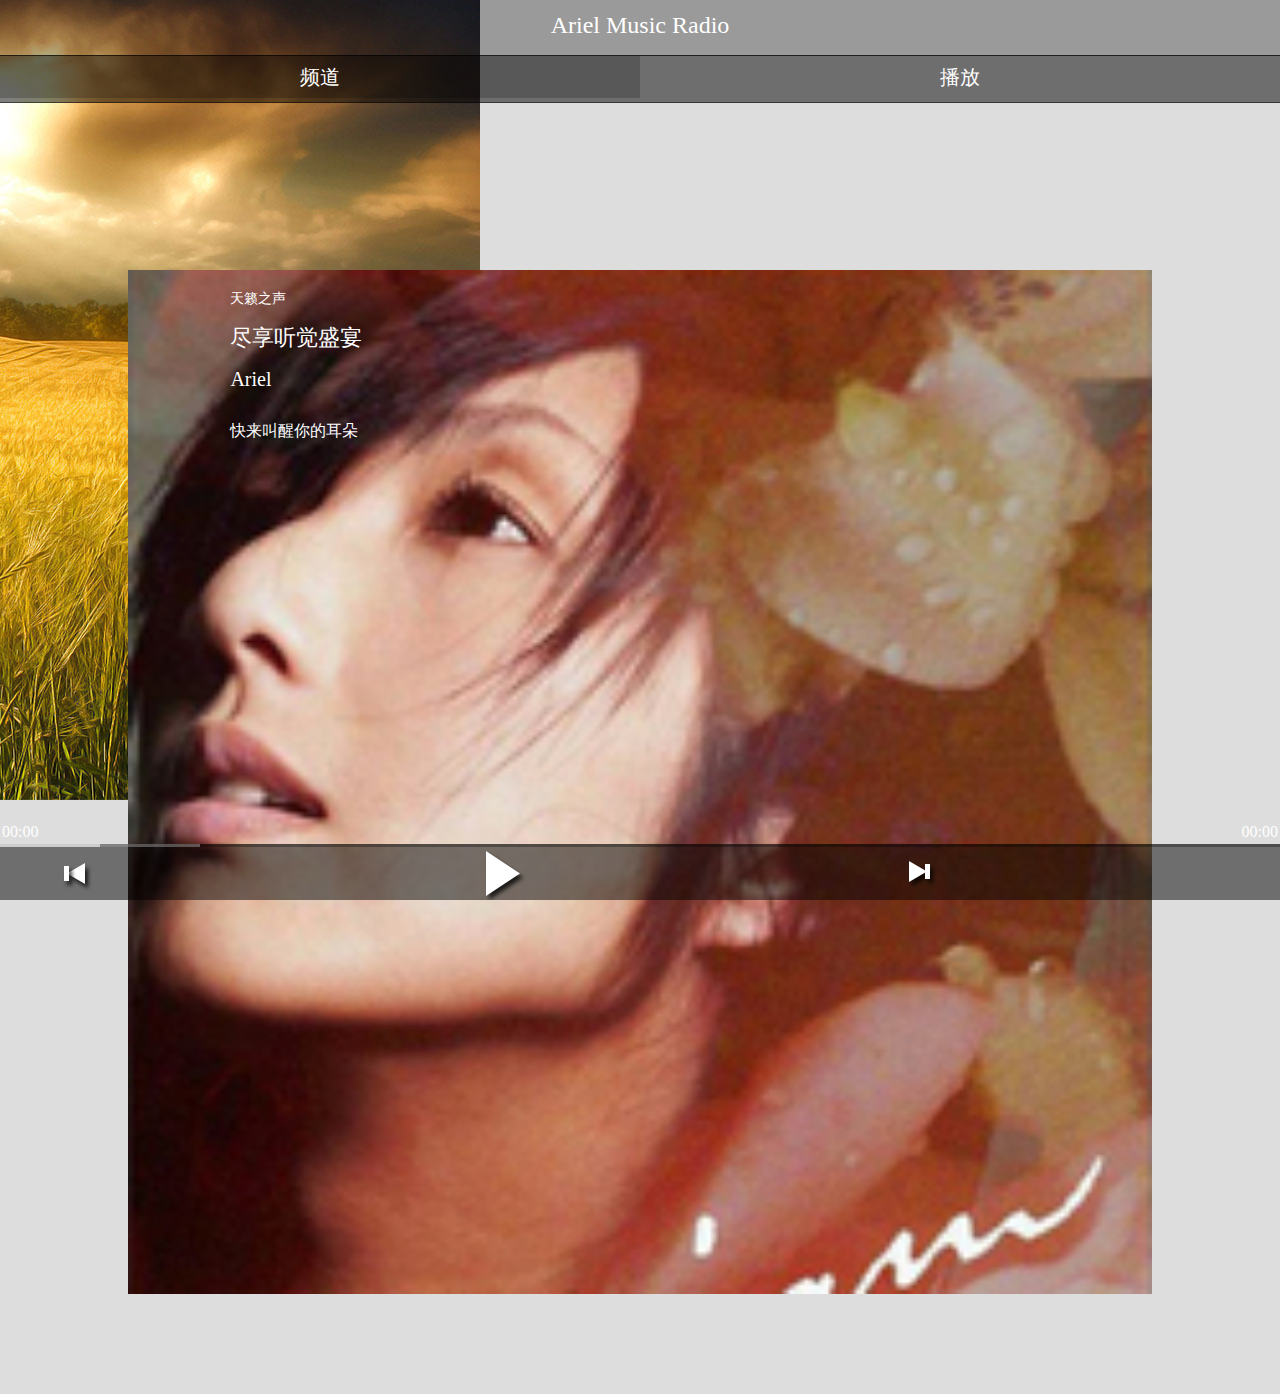
<file: m.html>
<!doctype html>
<html>
<head>
	<meta charset="UTF-8">
	<meta name="viewport" content="width=device-width, initial-scale=1.0, maximum-scale=1.0, user-scalable=0">
	<title>Ariel Music Radio</title>
	<link rel="stylesheet" href="m.css">
</head>
<body>
	<header>
		<h1>Ariel Music Radio</h1>
	</header>
	<nav>
		<ul>
			<li class="focus">频道</li>
			<li>播放</li>
		</ul>
	</nav>
	<article>
		<div id="channelList" class="channel">
			<ul>
				<li channelid="265">聆听寂寞</li>
				<li channelid="349">早安</li>
				<li channelid="266">华语怀旧</li>
				<li channelid="341">晚安</li>
				<li channelid="259">欧美流行</li>
				<li channelid="142">新歌</li>
				<li channelid="346">午后提神</li>
				<li channelid="361">女声</li>
				<li channelid="352">毕业时节</li>
				<li channelid="350">童年</li>
				<li channelid="288">欧美怀旧</li>
				<li channelid="260">摇滚</li>
				<li channelid="264">天籁纯音</li>
				<li channelid="300">吉他</li>
			</ul>
		</div>
		<div class="play">
			<div class="songsInfo">
					<div class="albumPic">
						<img id="albumPic" src="image/a.jpg" alt="album pic">
					</div>
					<div class="songsTextInfo">
						<li id="channelName">天籁之声</li>
						<li id="songsName">尽享听觉盛宴</li>
						<li id="artist">Ariel</li>
						<li id="albumTitle">快来叫醒你的耳朵</li>
					</div>
					<div class="lyric">
						<div id="fLyric" class="firstLyric"></div>
					</div>
			</div>
		</div>
	</article>
	<footer>
		<div id="controlBar" class="controlBar">
			<div class="songsTime">
				<div id="startTime">00:00</div>
				<div id="endTime">00:00</div>
				<div id="timeLine">
					<div id="loading"></div>
					<div id="pointer"></div>
				</div>
			</div>
			<div class="controlButton">
				<li id="pre"></li>
				<li id="pause"></li>
				<li id="next"></li>
			</div>
		</div>
	</footer>
	<audio id="player" autoplay></audio>
	<script src="m.js"></script>
</body>
</html>
</file>
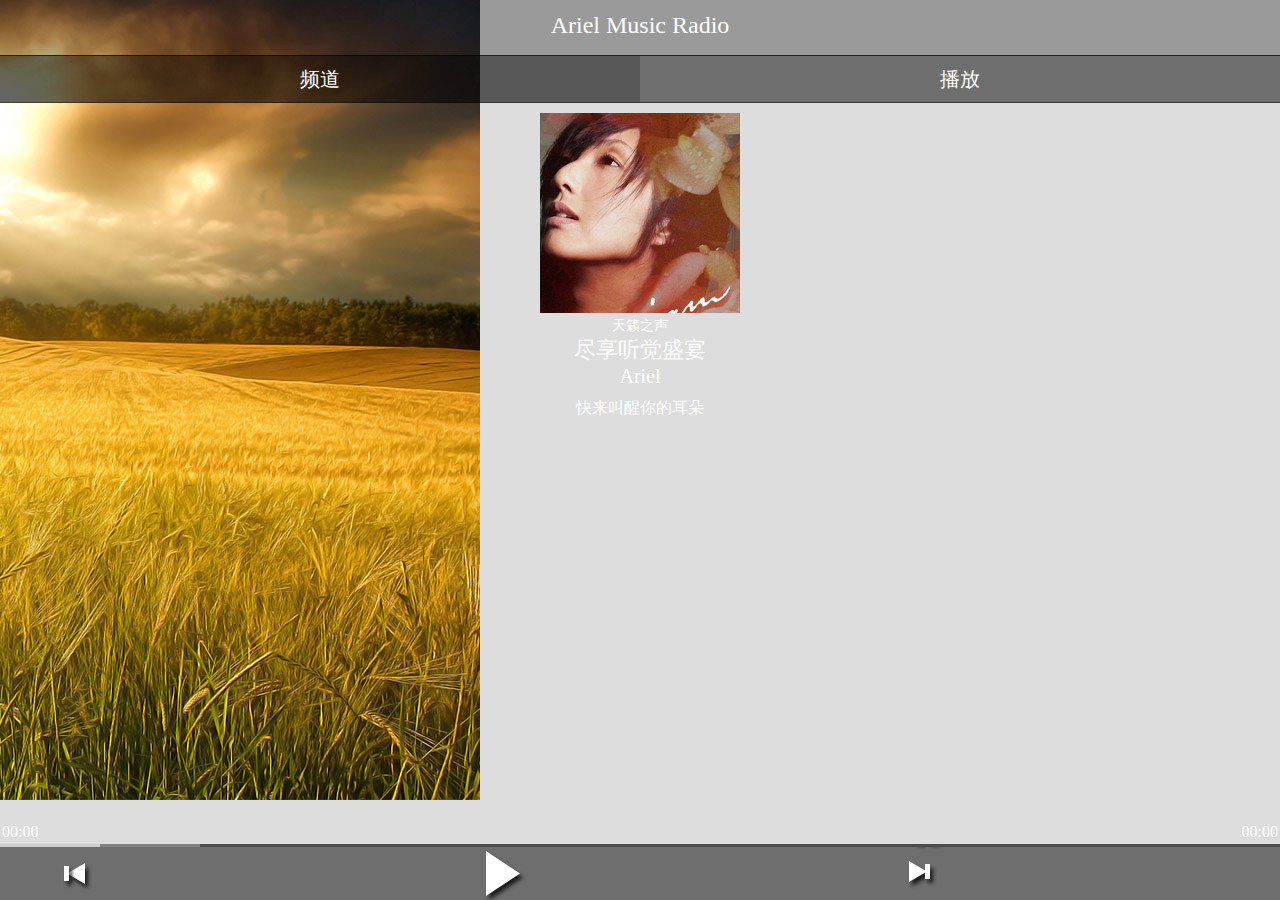
<file: m2.html>
<!doctype html>
<html>
<head>
	<meta charset="UTF-8">
	<meta name="viewport" content="width=device-width, initial-scale=1.0, maximum-scale=1.0, user-scalable=0">
	<title>Ariel Music Radio</title>
	<link rel="stylesheet" href="m2.css">
</head>
<body>
	<header>
		<h1>Ariel Music Radio</h1>
	</header>
	<nav>
		<ul>
			<li class="focus">频道</li>
			<li>播放</li>
		</ul>
	</nav>
	<article>
		<div id="channelList" class="channel">
			<ul>
				<li channelid="265">聆听寂寞</li>
				<li channelid="349">早安</li>
				<li channelid="266">华语怀旧</li>
				<li channelid="341">晚安</li>
				<li channelid="259">欧美流行</li>
				<li channelid="142">新歌</li>
				<li channelid="346">午后提神</li>
				<li channelid="361">女声</li>
				<li channelid="352">毕业时节</li>
				<li channelid="350">童年</li>
				<li channelid="288">欧美怀旧</li>
				<li channelid="260">摇滚</li>
				<li channelid="264">天籁纯音</li>
				<li channelid="300">吉他</li>
			</ul>
		</div>
		<div class="play">
			<div class="songsInfo">
					<div class="albumPic">
						<img id="albumPic" src="image/a.jpg" alt="album pic">
					</div>
					<div class="songsTextInfo">
						<li id="channelName">天籁之声</li>
						<li id="songsName">尽享听觉盛宴</li>
						<li id="artist">Ariel</li>
						<li id="albumTitle">快来叫醒你的耳朵</li>
					</div>
					<div class="lyric">
						<div id="fLyric" class="firstLyric"></div>
					</div>
			</div>
		</div>
	</article>
	<footer>
		<div id="controlBar" class="controlBar">
			<div class="songsTime">
				<div id="startTime">00:00</div>
				<div id="endTime">00:00</div>
				<div id="timeLine">
					<div id="loading"></div>
					<div id="pointer"></div>
				</div>
			</div>
			<div class="controlButton">
				<li id="pre"></li>
				<li id="pause"></li>
				<li id="next"></li>
			</div>
		</div>
	</footer>
	<audio id="player" autoplay></audio>
	<script src="m.js"></script>
</body>
</html>
</file>
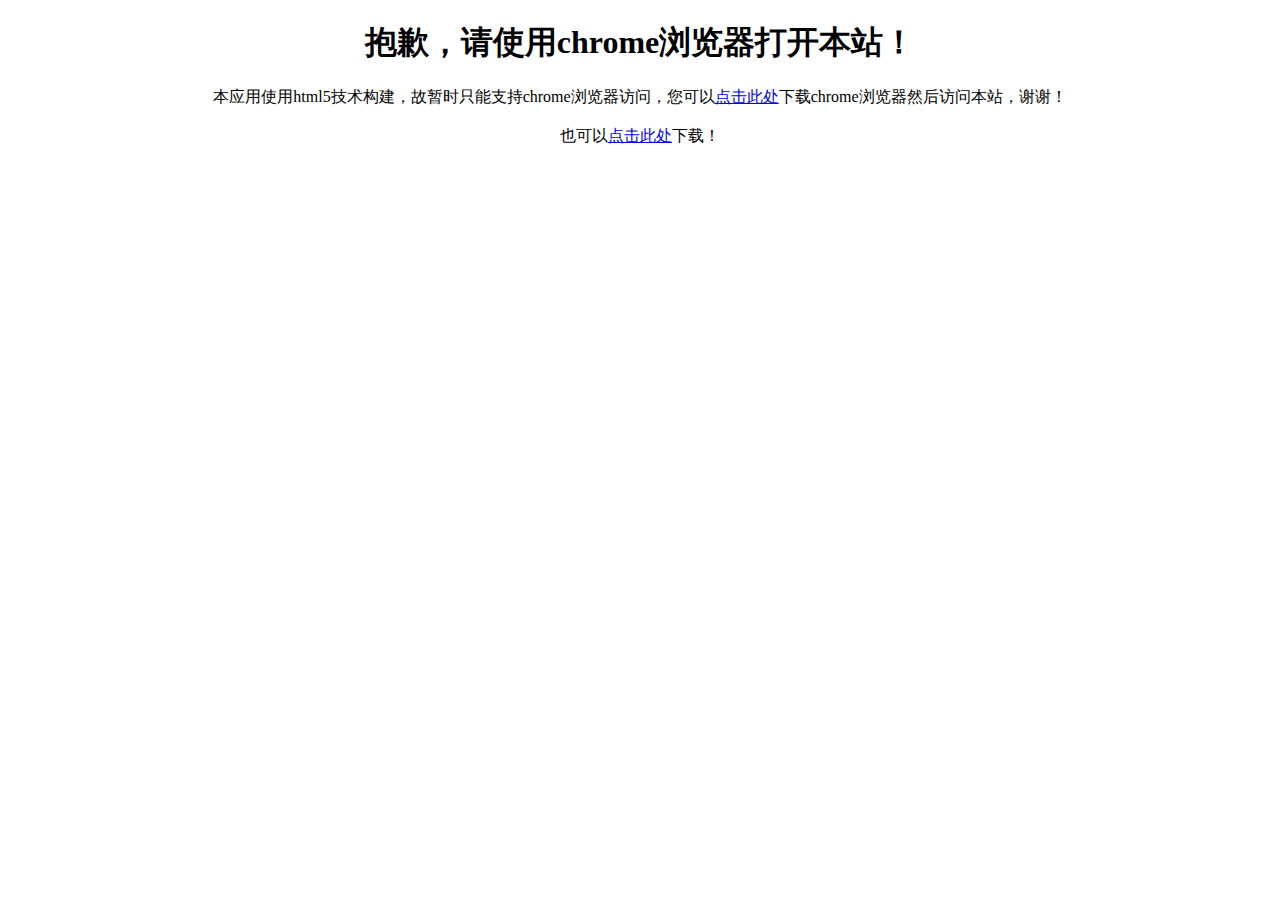
<file: nochrome.html>
<!DOCTYPE html>
<html>
	<head>
		<meta charset="utf-8">
		<title>下载chrome浏览器</title>
		<style type="text/css">
			body{text-align: center;}
		</style>
	</head>
	<body>
	    <h1>抱歉，请使用chrome浏览器打开本站！</h1>
	    <p>
	    	本应用使用html5技术构建，故暂时只能支持chrome浏览器访问，您可以<a href="http://down.tech.sina.com.cn/content/40975.html">点击此处</a>下载chrome浏览器然后访问本站，谢谢！
		<br/><br/>
	    	也可以<a href="http://xiazai.zol.com.cn/detail/33/327560.shtml">点击此处</a>下载！
	    </p>
	</body>
</html>
</file>
<file: m.css>
/**
 * Renren player style
 */
body, div, ul, ol, li,h1, h2, h3, h4, h5, h6, form, input, button, textarea, p{
    margin: 0;
    padding: 0;
}
a{color:#fff; text-decoration:none; outline:none;}
a:hover{color:#ccc;} 
ul,li{list-style:none;}
body{
	background: #DDD url('./image/mbg.jpg') no-repeat;
	overflow:hidden;
	color:#fff;
}
.b{border:red 1px solid;}
/**
 * header
 */
header{
	width:100%;
	height:55px;
	background-color:rgba(0,0,0,.3);
	border-bottom:1px solid rgba(0,0,0,.8);
}

header h1{
	font-size:24px;
	font-weight:normal;
	text-align:center;
	line-height:50px;
}
/**
 * nav
 */
nav{
	width:100%;
	height:46px;
	background-color:rgba(0,0,0,.5);
	border-bottom:1px solid rgba(0,0,0,.5);
}
nav li{
	width:50%;
	height:100%;
	font-size:20px;
	line-height:42px;
	display:inline-block;
	float:left;
	text-align:center;
}
nav .focus{
	background-color:rgba(0,0,0,.2);
}
/**
 * channel list
 */
article{
	/*width:100%;
	height:100%;*/
	/*position:absolute;
	top:50%;*/
}
.channel{display:none;}
article .channel li{
	width:100%;
	height:36px;
	margin-top:3px;
	font-size:16px;
	line-height:36px;
	text-align:center;
	background-color:rgba(0,0,0,.2);
	border-bottom:1px solid rgba(0,0,0,.3);
}

/**
 * play
 */
.play{
	width:100%;
	height:auto;
	position:absolute;
	top:30%;
	/*margin-top:-180px;*/
	/*display:none;*/
}
.songsInfo{
	width:80%;
	position:relative;
	margin:0 auto;
}
.albumPic img{
	width:100%;
	height:auto;
	display:block;
}
.songsTextInfo{
	width:36%;
	height:auto;
	position:absolute;
	top:0px;
	left:10%;
}
.songsTextInfo li{
	display:block;
	margin:3px 0px;
}
#channelName{
	margin-top:20px;
	font-size:14px;
}
#songsName{
	font-size:22px;
	font-weight:border;
	margin:15px 0px;
}
#artist{
	font-size:20px;
}
#albumTitle{
	margin-top:30px;
}
.lyric{
	height:100%;
	text-align:center;
	padding-top:100px;
}
.firstLyric{
	font-size:22px;
	text-shadow:3px -6px 4px #431203;
	color:rgba(255,255,255,1);
}
/**
 * footer
 */
footer{
	width:100%;
	height:56px;
	background-color:rgba(0,0,0,.5);
	position:absolute;
	bottom:0px;
}
.controlBar{
	width:100%;
}
.songsTime{
	height:3px;
	background-color:rgba(0,0,0,.3);
	position:relative;
}
#loading{
	height:3px; width:200px; background-color:rgba(255,255,255,.3);
	position:absolute;
	top:0px;
}
#pointer{
	height:3px; width:100px; background-color:rgba(255,255,255,.6);
	position:absolute;
	top:0px;
}
#startTime{
	position:absolute;
	bottom:6px;
	left:2px;
}
#endTime{
	position:absolute;
	bottom:6px;
	right:2px;
}
.controlButton{
	height:53px;
}
.controlButton li{
	display:block;
	width:33%;
	height:100%;
	float:left;
}
#pre{background:url('./image/mbutton.png') 50px -150px no-repeat;}
#pause{background:url('./image/mbutton.png') 50px -1px no-repeat;}
#next{background:url('./image/mbutton.png') 50px -100px no-repeat;}
</file>
<file: m2.css>
/**
 * Renren player style
 */
body, div, ul, ol, li,h1, h2, h3, h4, h5, h6, form, input, button, textarea, p{
    margin: 0;
    padding: 0;
}
a{color:#fff; text-decoration:none; outline:none;}
a:hover{color:#ccc;} 
ul,li{list-style:none;}
body{
	background: #DDD url('./image/mbg.jpg') no-repeat;
	height:100%;
	overflow:hidden;
	color:#fff;
}
.b{border:red 1px solid;}
/**
 * header
 */
header{
	width:100%;
	height:55px;
	background-color:rgba(0,0,0,.3);
	border-bottom:1px solid rgba(0,0,0,.8);
}

header h1{
	font-size:24px;
	font-weight:normal;
	text-align:center;
	line-height:50px;
}
/**
 * nav
 */
nav{
	width:100%;
	height:46px;
	background-color:rgba(0,0,0,.5);
	border-bottom:1px solid rgba(0,0,0,.5);
}
nav li{
	width:50%;
	height:100%;
	font-size:20px;
	line-height:46px;
	display:inline-block;
	float:left;
	text-align:center;
}
nav .focus{
	background-color:rgba(0,0,0,.2);
}
/**
 * channel list
 */
article{
	width:100%;
	height:100%;
	/*position:absolute;
	top:50%;*/
}
.channel{display:none;}
article .channel li{
	width:100%;
	height:36px;
	margin-top:3px;
	font-size:16px;
	line-height:36px;
	text-align:center;
	background-color:rgba(0,0,0,.2);
	border-bottom:1px solid rgba(0,0,0,.3);
}

/**
 * play
 */
.play{
	width:100%;
	height:100%;
	margin-top:10px;
	text-align:center;
}
.songsInfo{
	width:100%;
	text-align:center;
}
.albumPic{
	text-align:center;
}
.songsTextInfo{
	text-align:center;
}
.songsTextInfo li{
	display:block;
}
#channelName{
	font-size:14px;
}
#songsName{
	font-size:22px;
}
#artist{
	font-size:20px;
}
#albumTitle{
	margin-top:10px;
}
.lyric{
	text-align:center;
}
.firstLyric{
	font-size:22px;
	text-shadow:3px -6px 4px #431203;
	color:rgba(255,255,255,1);
}
/**
 * footer
 */
footer{
	width:100%;
	height:56px;
	background-color:rgba(0,0,0,.5);
	position:absolute;
	bottom:0px;
}
.controlBar{
	width:100%;
}
.songsTime{
	height:3px;
	background-color:rgba(0,0,0,.3);
	position:relative;
}
#loading{
	height:3px; width:200px; background-color:rgba(255,255,255,.3);
	position:absolute;
	top:0px;
}
#pointer{
	height:3px; width:100px; background-color:rgba(255,255,255,.6);
	position:absolute;
	top:0px;
}
#startTime{
	position:absolute;
	bottom:6px;
	left:2px;
}
#endTime{
	position:absolute;
	bottom:6px;
	right:2px;
}
.controlButton{
	height:53px;
}
.controlButton li{
	display:block;
	width:33%;
	height:100%;
	float:left;
}
#pre{background:url('./image/mbutton.png') 50px -150px no-repeat;}
#pause{background:url('./image/mbutton.png') 50px -1px no-repeat;}
#next{background:url('./image/mbutton.png') 50px -100px no-repeat;}
</file>
